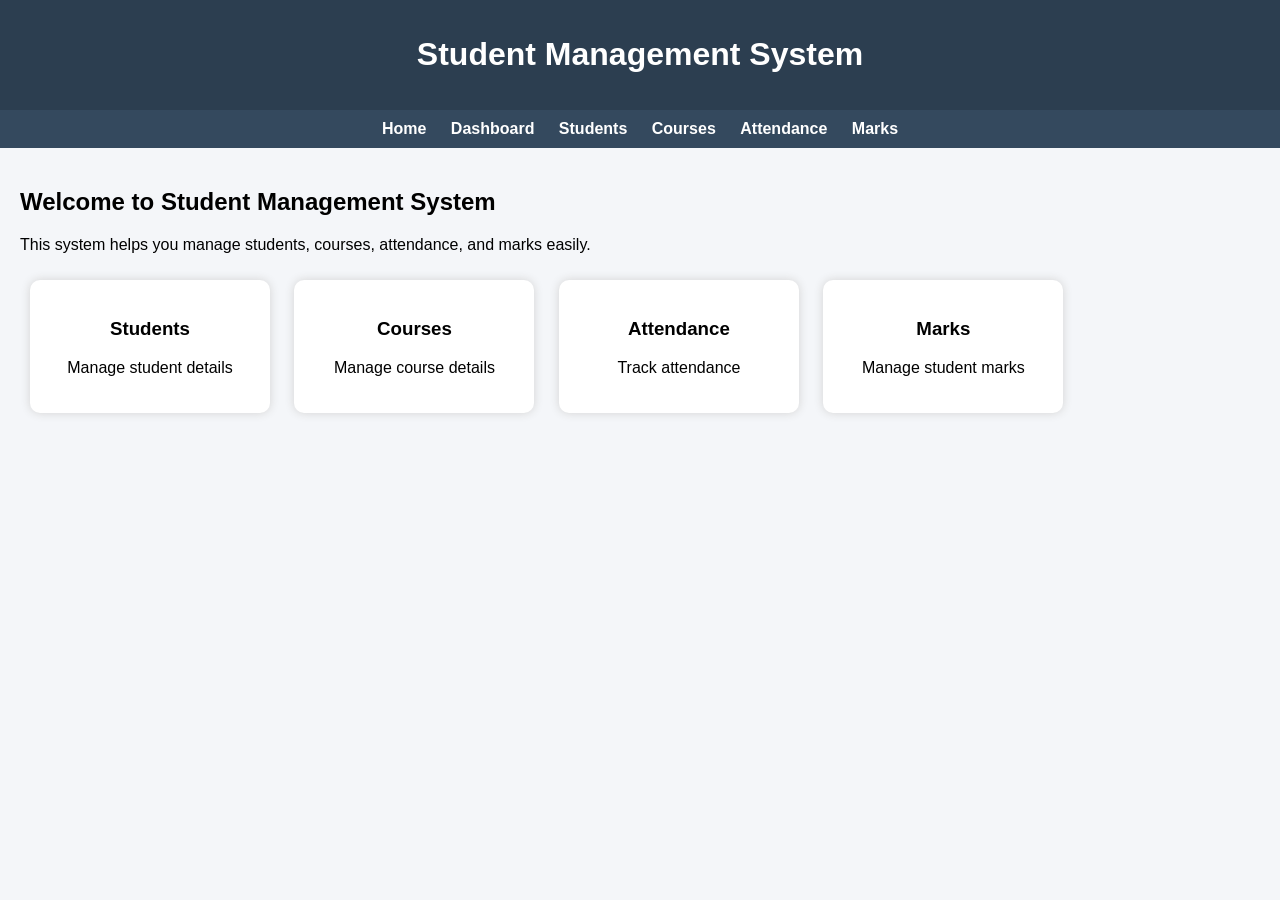
<file: src/main/resources/static/index.html>
<!DOCTYPE html>
<html lang="en">
<head>
    <meta charset="UTF-8">
    <title>Student Management System</title>
    <link rel="stylesheet" href="css/style.css">
</head>

<body data-page="home">

<header>
    <h1>Student Management System</h1>
</header>

<nav>
    <a href="index.html">Home</a>
    <a href="dashboard.html">Dashboard</a>
    <a href="students.html">Students</a>
    <a href="courses.html">Courses</a>
    <a href="attendance.html">Attendance</a>
    <a href="marks.html">Marks</a>
</nav>

<div class="container">

    <h2>Welcome to Student Management System</h2>
    <p>This system helps you manage students, courses, attendance, and marks easily.</p>

    <div class="card">
        <h3>Students</h3>
        <p>Manage student details</p>
    </div>

    <div class="card">
        <h3>Courses</h3>
        <p>Manage course details</p>
    </div>

    <div class="card">
        <h3>Attendance</h3>
        <p>Track attendance</p>
    </div>

    <div class="card">
        <h3>Marks</h3>
        <p>Manage student marks</p>
    </div>

</div>

</>
</html>
</file>
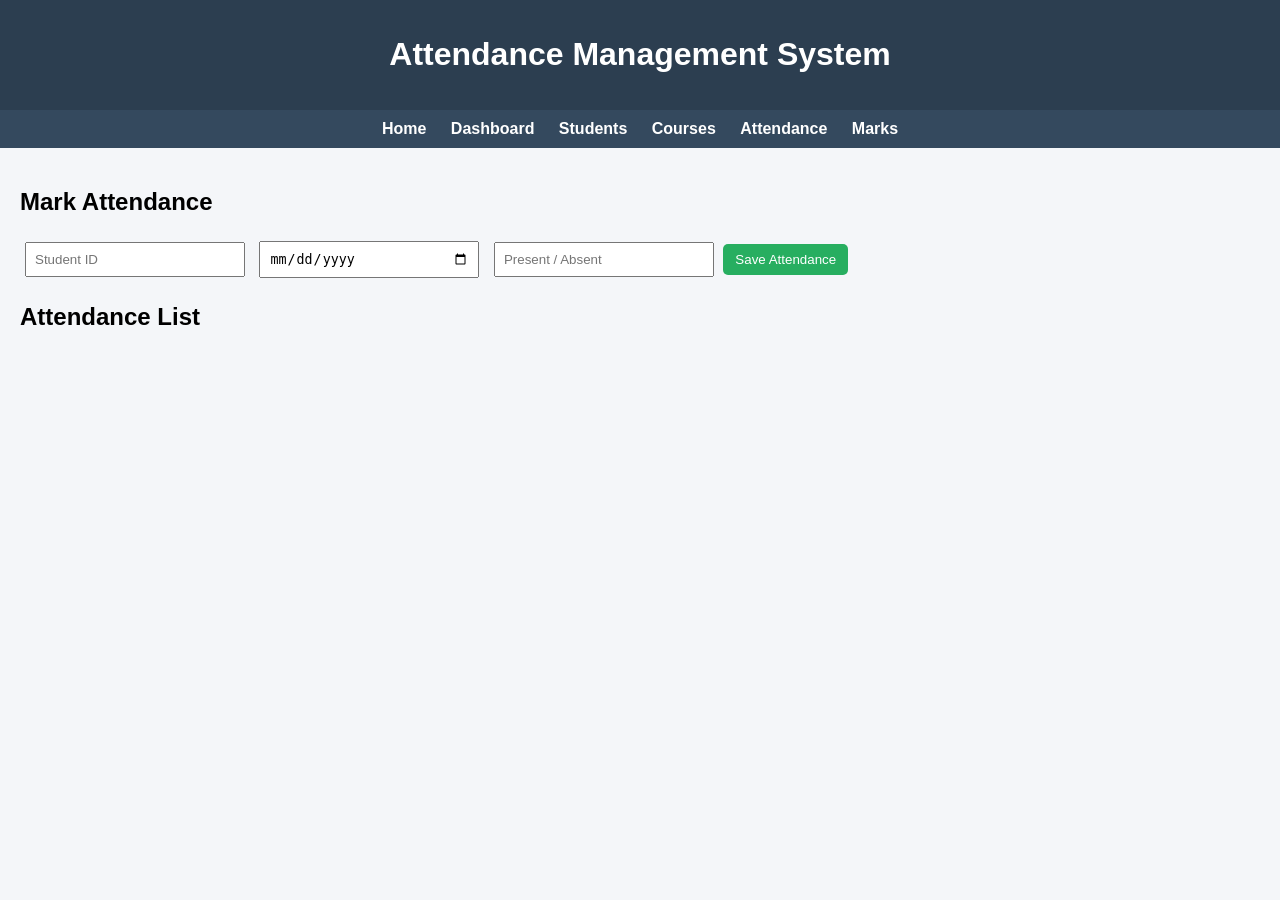
<file: src/main/resources/static/attendance.html>
<!DOCTYPE html>
<html lang="en">
<head>
    <meta charset="UTF-8">
    <title>Attendance</title>
    <link rel="stylesheet" href="css/style.css">
</head>

<body data-page="attendance">

<header>
    <h1>Attendance Management System</h1>
</header>

<nav>
    <a href="index.html">Home</a>
    <a href="dashboard.html">Dashboard</a>
    <a href="students.html">Students</a>
    <a href="courses.html">Courses</a>
    <a href="attendance.html">Attendance</a>
    <a href="marks.html">Marks</a>
</nav>

<div class="container">

    <h2>Mark Attendance</h2>

    <input type="number" id="studentId" placeholder="Student ID">
    <input type="date" id="attendanceDate">
    <input type="text" id="status" placeholder="Present / Absent">

    <button onclick="addAttendance()">Save Attendance</button>

    <h2>Attendance List</h2>
    <div id="attendanceList"></div>

</div>

<script src="js/script.js"></script>

</body>
</html>
</file>
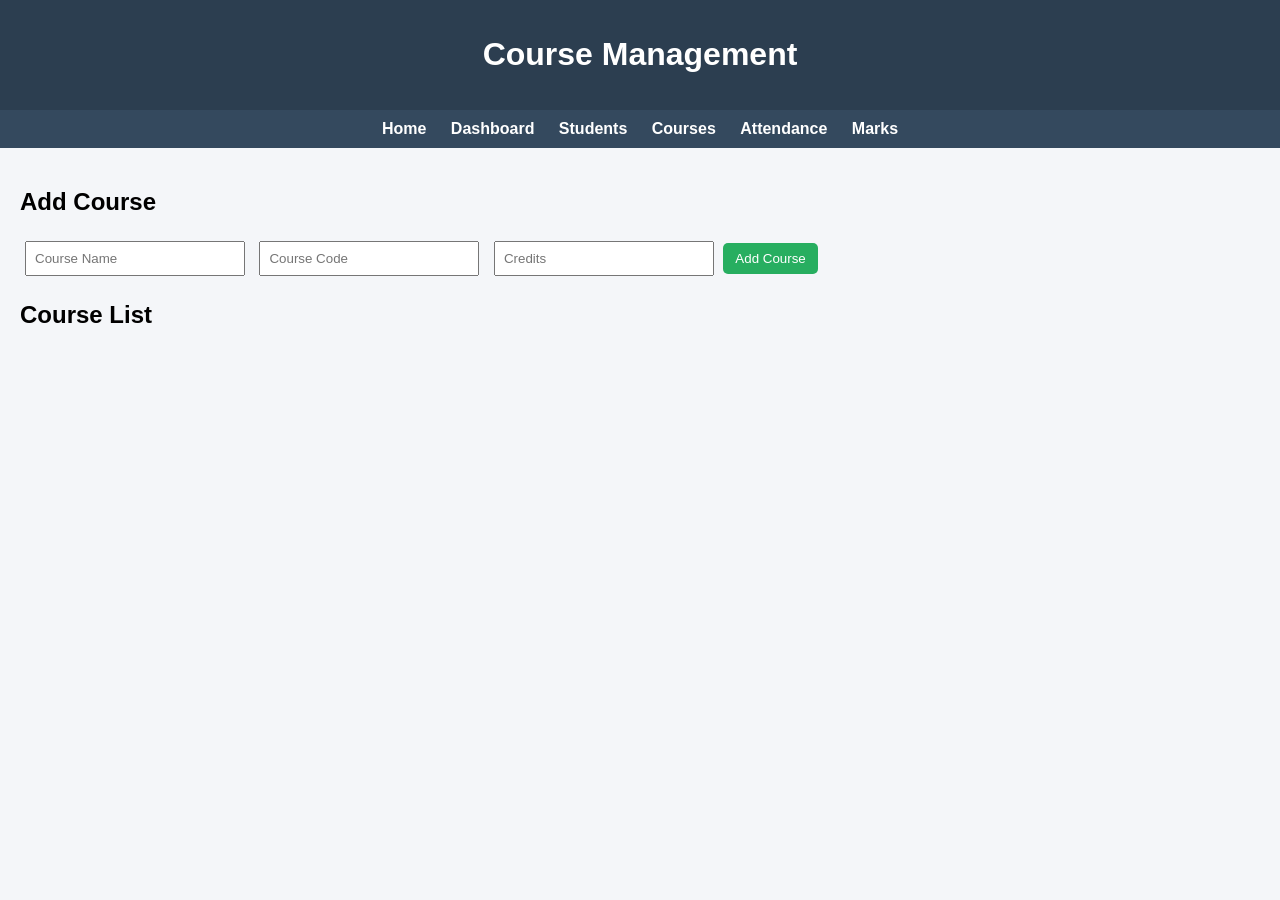
<file: src/main/resources/static/courses.html>
<!DOCTYPE html>
<html lang="en">
<head>
    <meta charset="UTF-8">
    <title>Courses</title>
    <link rel="stylesheet" href="css/style.css">
</head>

<body data-page="courses">

<header>
    <h1>Course Management</h1>
</header>

<nav>
    <a href="index.html">Home</a>
    <a href="dashboard.html">Dashboard</a>
    <a href="students.html">Students</a>
    <a href="courses.html">Courses</a>
    <a href="attendance.html">Attendance</a>
    <a href="marks.html">Marks</a>
</nav>

<div class="container">

    <h2>Add Course</h2>

    <input type="text" id="courseName" placeholder="Course Name">
    <input type="text" id="courseCode" placeholder="Course Code">
    <input type="number" id="credits" placeholder="Credits">

    <button onclick="addCourse()">Add Course</button>

    <h2>Course List</h2>
    <div id="courseList"></div>

</div>

<script src="js/script.js"></script>

</body>
</html>
</file>
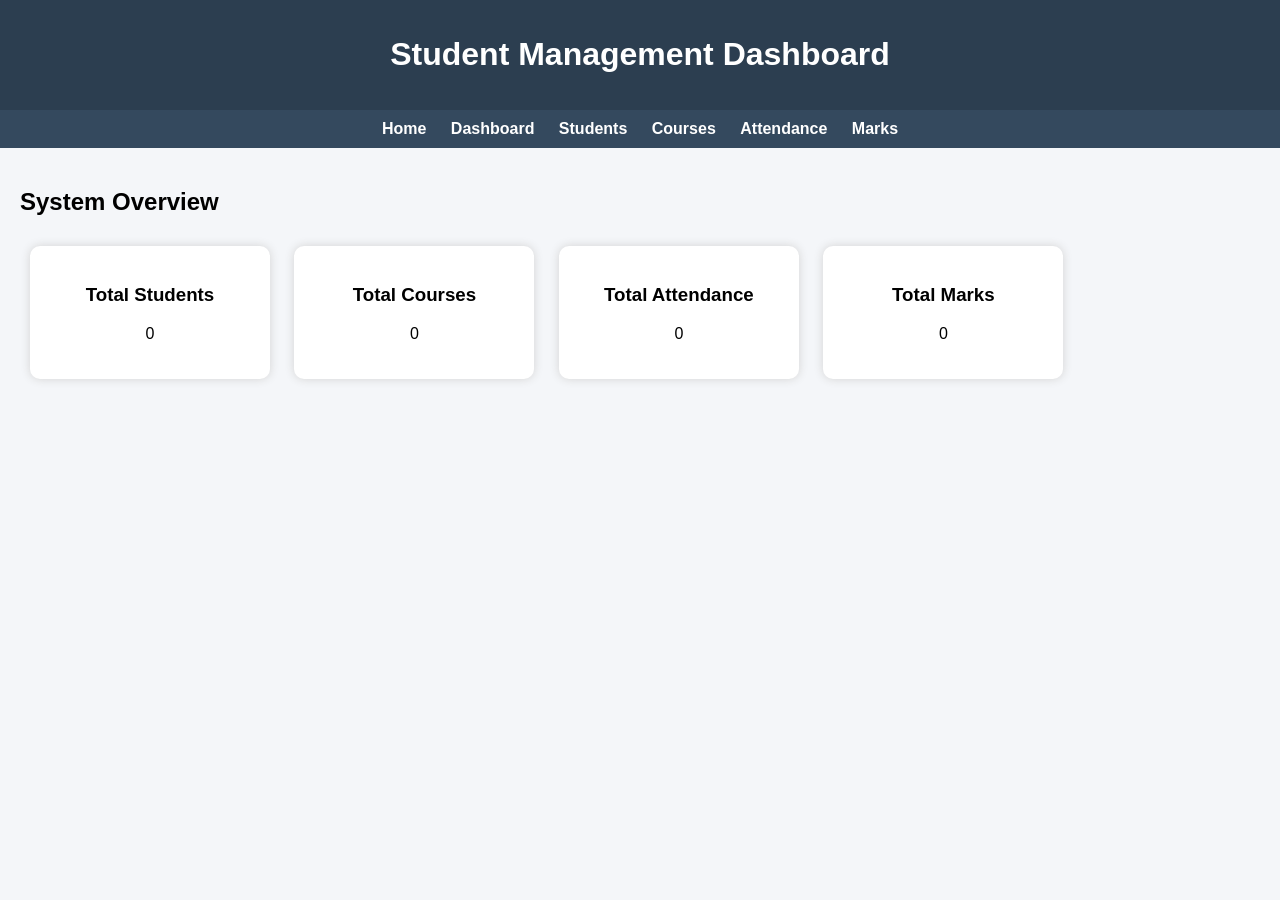
<file: src/main/resources/static/dashboard.html>
<!DOCTYPE html>
<html lang="en">
<head>
    <meta charset="UTF-8">
    <title>Dashboard</title>
    <link rel="stylesheet" href="css/style.css">
</head>

<body data-page="dashboard">

<header>
    <h1>Student Management Dashboard</h1>
</header>

<nav>
    <a href="index.html">Home</a>
    <a href="dashboard.html">Dashboard</a>
    <a href="students.html">Students</a>
    <a href="courses.html">Courses</a>
    <a href="attendance.html">Attendance</a>
    <a href="marks.html">Marks</a>
</nav>

<div class="container">

    <h2>System Overview</h2>

    <div class="card">
        <h3>Total Students</h3>
        <p id="totalStudents">0</p>
    </div>

    <div class="card">
        <h3>Total Courses</h3>
        <p id="totalCourses">0</p>
    </div>

    <div class="card">
        <h3>Total Attendance</h3>
        <p id="totalAttendance">0</p>
    </div>

    <div class="card">
        <h3>Total Marks</h3>
        <p id="totalMarks">0</p>
    </div>

</div>

<script src="js/script.js"></script>

</body>
</html>
</file>
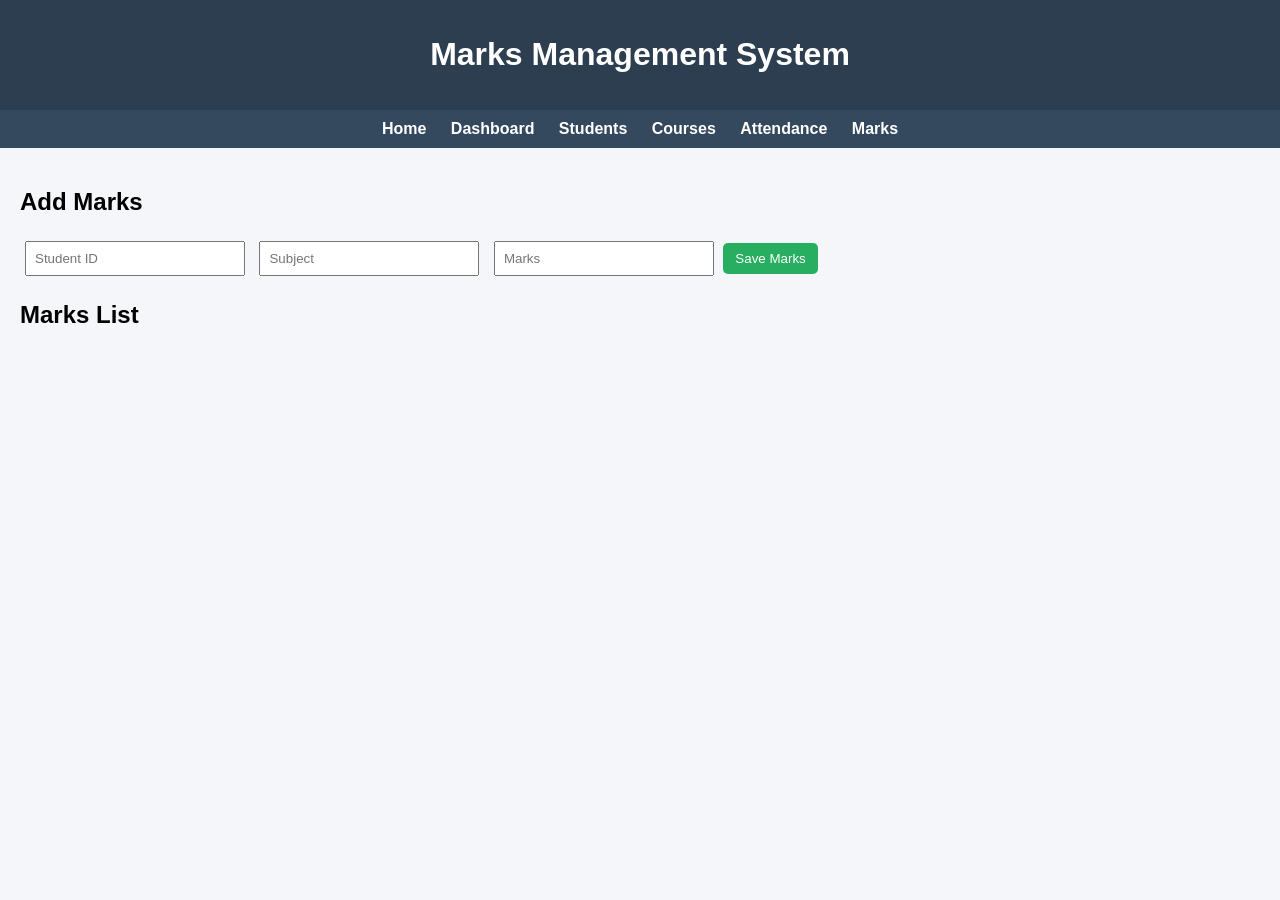
<file: src/main/resources/static/marks.html>
<!DOCTYPE html>
<html lang="en">
<head>
    <meta charset="UTF-8">
    <title>Marks</title>
    <link rel="stylesheet" href="css/style.css">
</head>

<body data-page="marks">

<header>
    <h1>Marks Management System</h1>
</header>

<nav>
    <a href="index.html">Home</a>
    <a href="dashboard.html">Dashboard</a>
    <a href="students.html">Students</a>
    <a href="courses.html">Courses</a>
    <a href="attendance.html">Attendance</a>
    <a href="marks.html">Marks</a>
</nav>

<div class="container">

    <h2>Add Marks</h2>

    <input type="number" id="marksStudentId" placeholder="Student ID">
    <input type="text" id="subject" placeholder="Subject">
    <input type="number" id="marks" placeholder="Marks">

    <button onclick="addMarks()">Save Marks</button>

    <h2>Marks List</h2>
    <div id="marksList"></div>

</div>

<script src="js/script.js"></script>

</body>
</html>
</file>
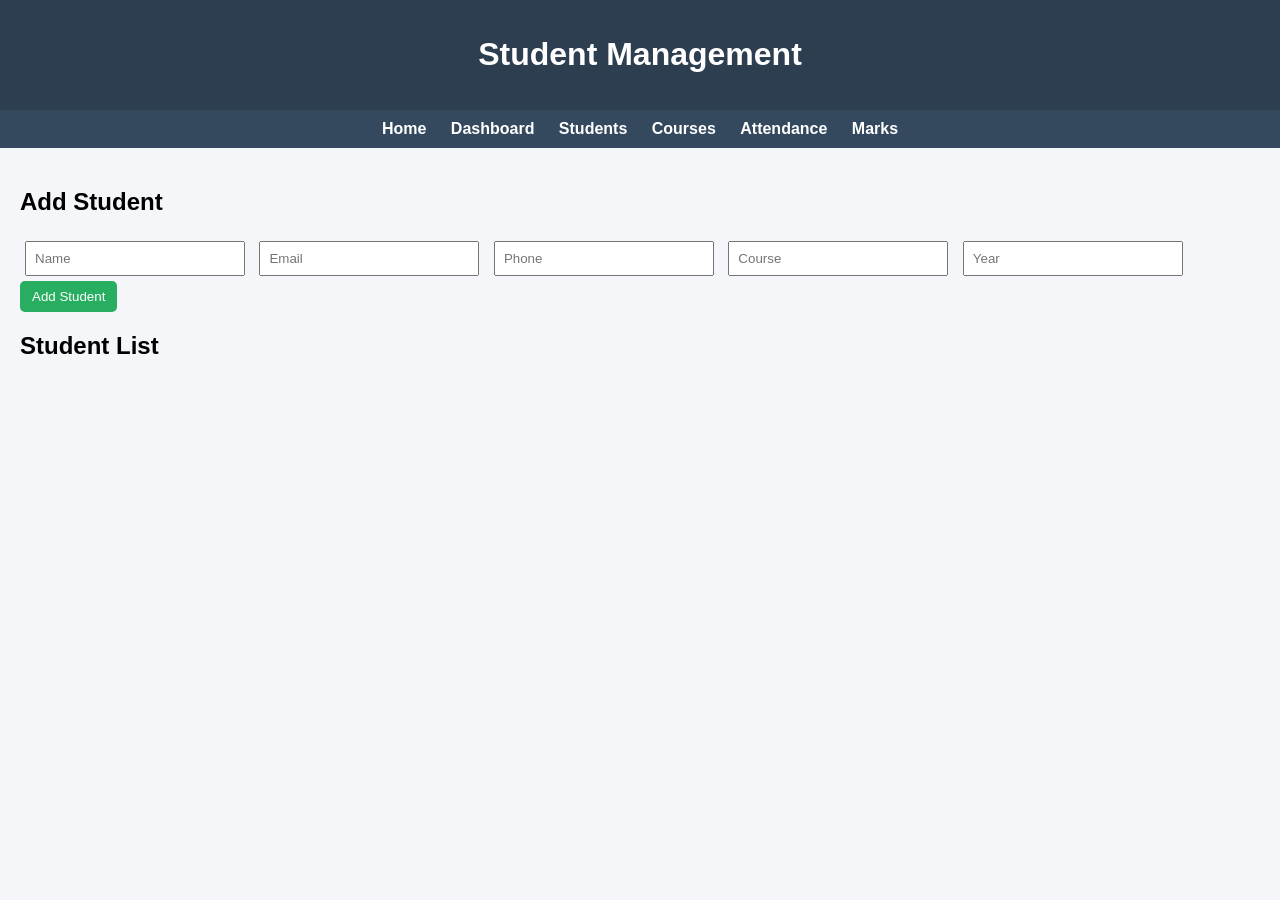
<file: src/main/resources/static/students.html>
<!DOCTYPE html>
<html lang="en">
<head>
    <meta charset="UTF-8">
    <title>Students</title>
    <link rel="stylesheet" href="css/style.css">
</head>

<body data-page="students">

<header>
    <h1>Student Management</h1>
</header>

<nav>
    <a href="index.html">Home</a>
    <a href="dashboard.html">Dashboard</a>
    <a href="students.html">Students</a>
    <a href="courses.html">Courses</a>
    <a href="attendance.html">Attendance</a>
    <a href="marks.html">Marks</a>
</nav>

<div class="container">

    <h2>Add Student</h2>

    <input type="text" id="name" placeholder="Name">
    <input type="text" id="email" placeholder="Email">
    <input type="text" id="phone" placeholder="Phone">
    <input type="text" id="course" placeholder="Course">
    <input type="number" id="year" placeholder="Year">

    <button onclick="addStudent()">Add Student</button>

    <h2>Student List</h2>
    <div id="studentList"></div>

</div>

<script src="js/script.js"></script>

</body>
</html>
</file>
<file: src/main/resources/static/css/style.css>
/* General Page Styling */
body {
    font-family: Arial, sans-serif;
    margin: 0;
    padding: 0;
    background: #f4f6f9;
}

/* Header */
header {
    background: #2c3e50;
    color: white;
    padding: 15px;
    text-align: center;
}

/* Navigation */
nav {
    background: #34495e;
    padding: 10px;
    text-align: center;
}

nav a {
    color: white;
    margin: 10px;
    text-decoration: none;
    font-weight: bold;
}

nav a:hover {
    color: #f1c40f;
}

/* Container */
.container {
    padding: 20px;
}

/* Cards (Dashboard) */
.card {
    display: inline-block;
    background: white;
    padding: 20px;
    margin: 10px;
    width: 200px;
    text-align: center;
    border-radius: 10px;
    box-shadow: 0px 0px 10px lightgray;
}

/* Buttons */
button {
    padding: 8px 12px;
    background: #27ae60;
    color: white;
    border: none;
    cursor: pointer;
    border-radius: 5px;
}

button:hover {
    background: #219150;
}

/* Inputs */
input {
    padding: 8px;
    margin: 5px;
    width: 200px;
}
</file>
